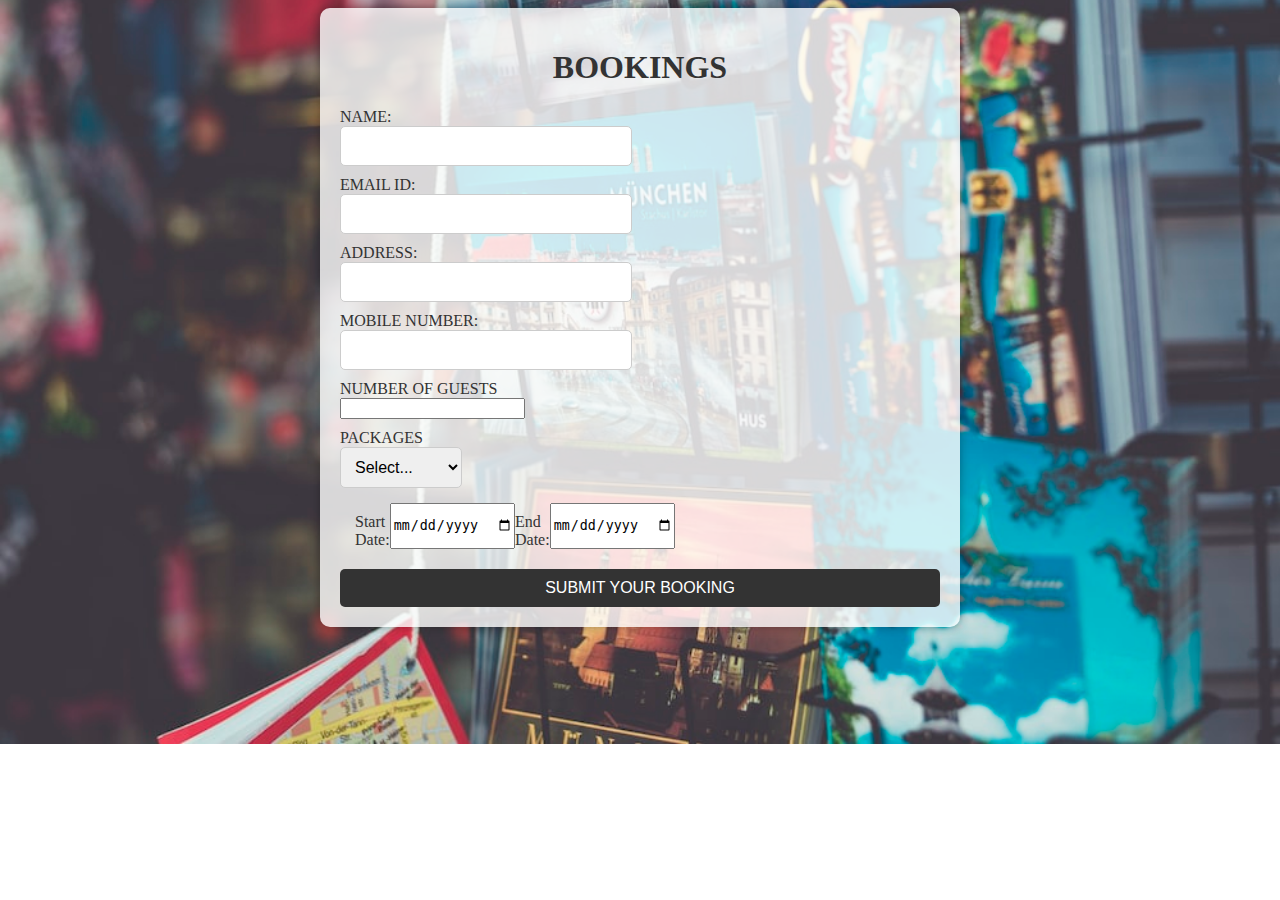
<file: index.html>
<!DOCTYPE html>
<html>
<head>
  <title>Tourist Website Payment</title>
  <style>
  body{
      background-image: url('bookingimg.jpg');
      background-position: center;
      background-repeat: no-repeat;
      background-size: cover;
    }
    .payment-container {
      max-width: 600px;
      margin: 0 auto;
      padding: 20px;
      background-color: rgba(255, 255, 255, 0.8);
      border-radius: 10px;
      box-shadow: 0 0 10px rgba(0, 0, 0, 0.3);
    }
    h1 {
      text-align: center;
      color: #333;
    }
    .form-group {
      display: inline-block;
      width: 45%;
      margin-right: 5%;
      vertical-align: top;
    }
    label {
      display: block;
      margin-top: 10px;
      color: #333;
    }
    select {
      width: 100%;
      padding: 10px;
      border: 1px solid #ccc;
      border-radius: 5px;
      font-size: 16px;
    }
    input[type="submit"] {
      display: block;
      width: 100%;
      padding: 10px;
      margin-top: 20px;
      background-color: #333;
      color: #fff;
      border: none;
      border-radius: 5px;
      font-size: 16px;
      cursor: pointer;
    }
     input[type="text"], input[type="tel"] {
      width: 45%;
      padding: 10px;
      border: 1px solid #ccc;
      border-radius: 5px;
      font-size: 16px;
    }
     label {
      display: block;
      margin-top: 10px;
      color: #333;
     }
     .start-date-container {
       
      width: 45%;
      display: flex;
      margin: 15px;
      
    }


 

   
    h1 {
      text-align: center;
      color: #333;
    }
    label {
      display: block;
      margin-top: 10px;
      color: #333;
    }
    input[type="text"], input[type="email"], input[type="tel"], select {
      width: 45%;
      padding: 10px;
      border: 1px solid #ccc;
      border-radius: 5px;
      font-size: 16px;
    }
    .payment-methods {
      display: flex;
      justify-content: space-between;
      margin-top: 10px;
    }
    .payment-methods img {
      height: 40px;
      width: auto;
      margin-right: 10px;
      cursor: pointer;
    }
    input[type="submit"] {
      display: block;
      width: 100%;
      padding: 10px;
      margin-top: 20px;
      background-color: #333;
      color: #fff;
      border: none;
      border-radius: 5px;
      font-size: 16px;
      cursor: pointer;
    }
  

  </style>
</head>
<body>
<section class="bookingpage">
  <div class="payment-container">
    <h1>BOOKINGS</h1>

     <form action="process_form.php" method="POST">
    <label for="name">NAME:</label>
    <input type="text" id="name" name="name" required>

    <label for="name">EMAIL ID:</label>
    <input type="text" id="name" name="email" required>

    <label for="address">ADDRESS:</label>
    <input type="text" id="address" name="address" required>

    <label for="mobile">MOBILE NUMBER:</label>
    <input type="tel" id="mobile" name="mobile" required>

     <label for="guests">NUMBER OF GUESTS</label>
    <input type="number" id="guests" name="guests" min="1" required>

   

     </form>

    <form action="process_payment.php" method="POST">
      <div class="form-group">
        <label for="adults"> PACKAGES</label>
        <select id="adults" name="adults" required>
          <option value="" selected disabled>Select...</option>
          <option value="1">Kerala</option>
          <option value="2">Varanasi</option>
          <option value="3">South pilgrimage</option>
          <option value="4">Dubai</option>
          <option value="5">Bali</option>
          <option value="6">Canada</option>

          <!-- Add more options as needed -->
        </select>
      </div>

     <div class="start-date-container">

      <label for="start-date">Start Date:</label>
      <input type="date" id="start-date" name="start-date" required>

      <label for="End-date">End Date:</label>
      <input type="date" id="end-date" name="end-date" required>

    </div>

     

      <input type="submit" value="SUBMIT YOUR BOOKING" onclick="window.location.href = 'payment.html'">
    </form>
  </div>
    </section>

 









</body>
</html>
</file>
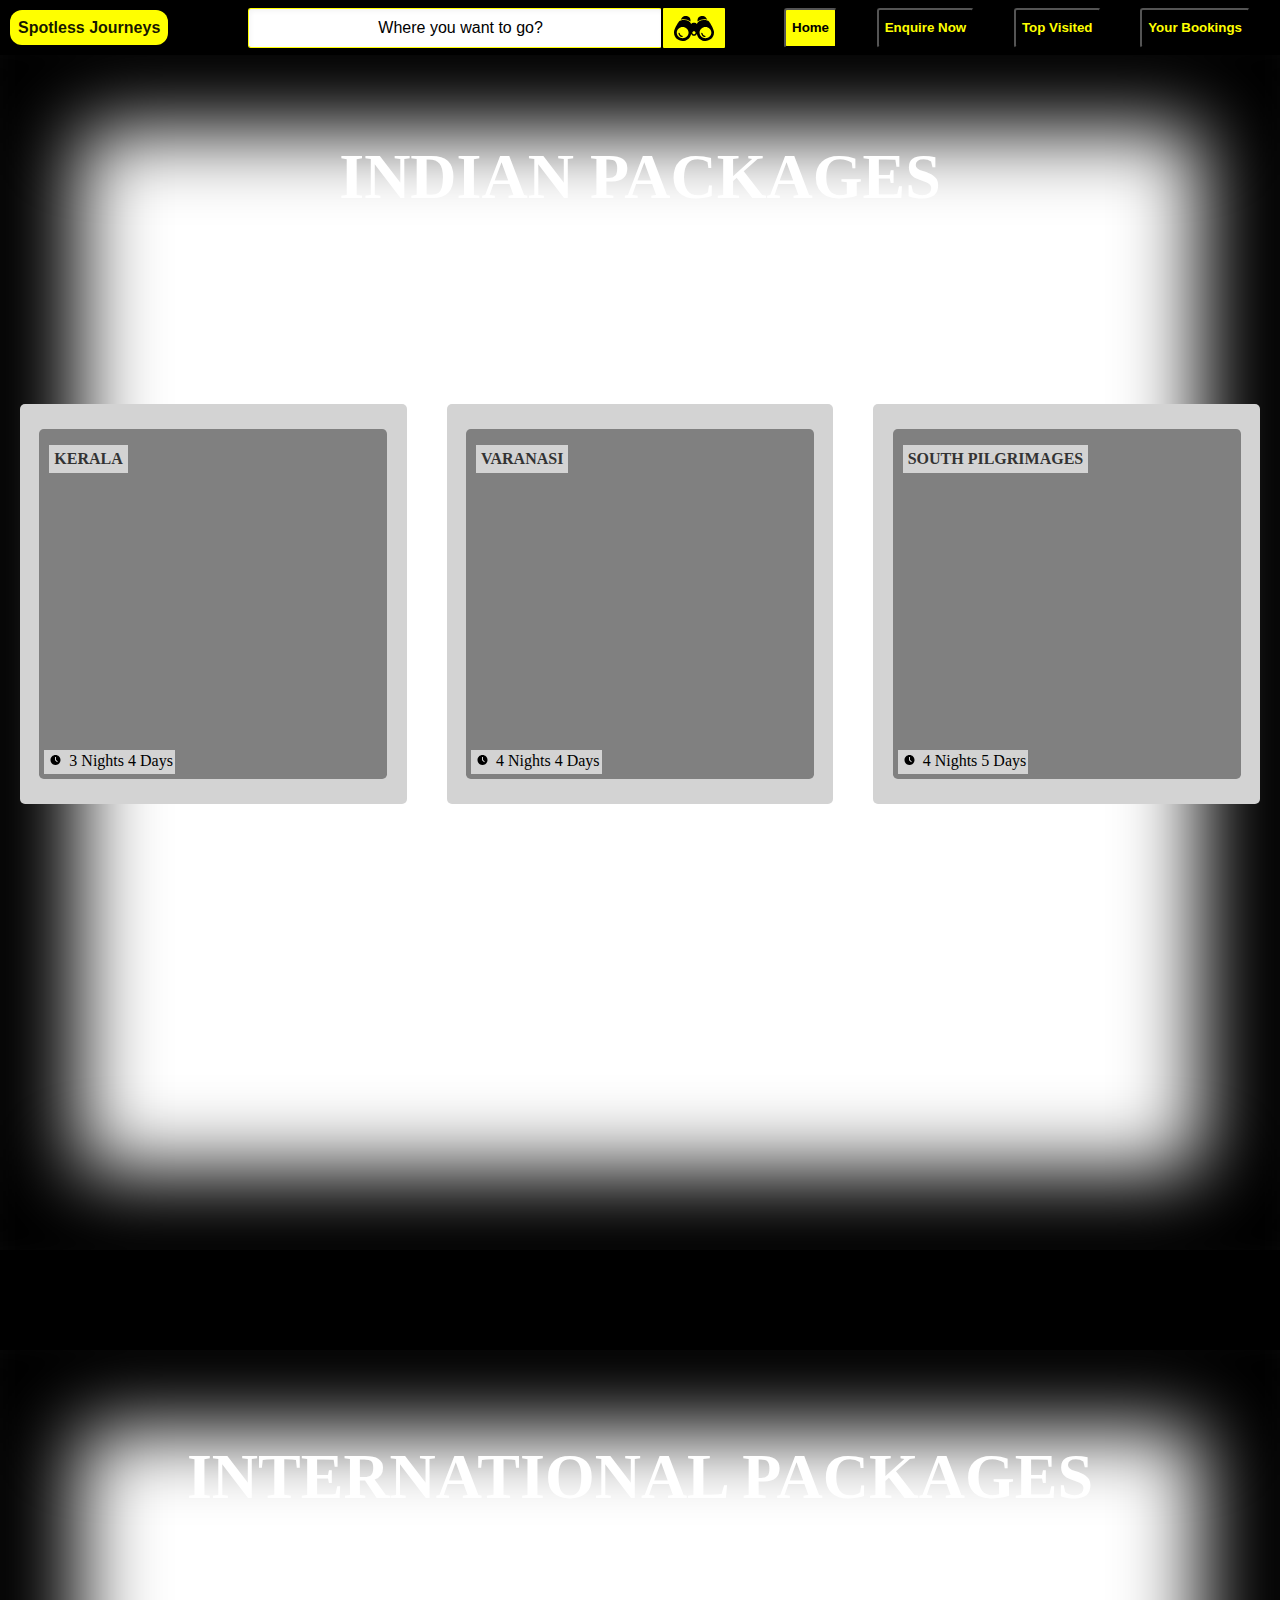
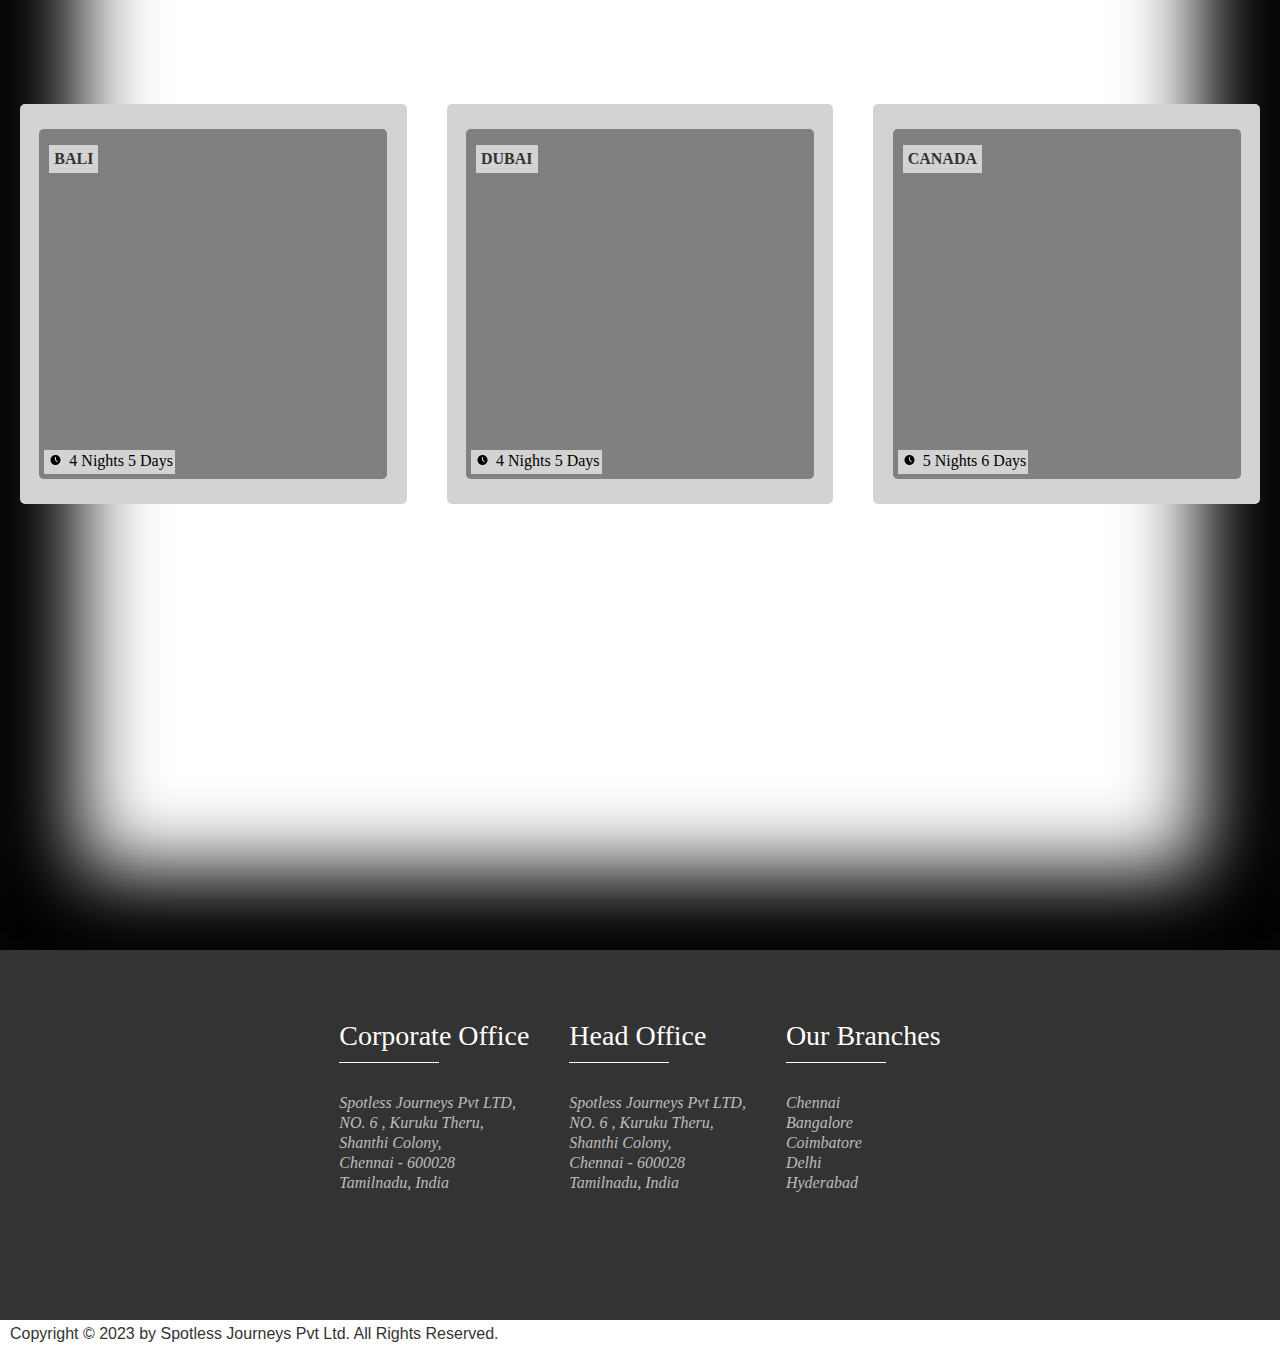
<file: homepage.html>
<!DOCTYPE html>
<html>
    <html>
        <head>
            <title>
                HomePage
            </title>
            <link rel = "stylesheet" href = "styles/header.css">
            <link rel = "stylesheet" href = "styles/general.css">
            <link rel = "stylesheet" href = "styles/packages.css">
            <link rel = "stylesheet" href = "styles/footer.css">
        </head>

        <body>
            <div class = "header">
                <div class = "left-section">
                    Spotless Journeys
                </div>
                <div class = "middle-section">
                    <input type = "text" class = "search-bar" placeholder="Where you want to go?">
                    <button class = "search-button">
                        <img src = "icons/binoculars-icon.svg" class = "search-pic">
                    </button>
                </div>
                <div class = "right-section">
                    <div class = "right-section-container">
                        <button class = "home">Home</button>
                    </div>
                    
                    <div class = "right-section-container">
                        <button class = "enquire-now" onclick="window.location.href = 'enquire.html'">Enquire Now</button>
                    </div>

                    <div class = "right-section-container">
                        <button class = "top-visited">Top Visited</button>
                    </div>

                    <div class = "right-section-container">
                        <button class = "your-bookings" onclick="window.location.href = 'index.html'">Your Bookings</button>
                    </div>
                    
                </div>
            </div>


            <div class="india-container">
                <center><div class = "heading1">
                    INDIAN PACKAGES
                </div> </center>
                <div class = "items-container">
                    <div class = "item">
                        <div class = "img img-first">
                         <p class = "place-name"> KERALA</p>  
                         <div class = "explore-tab"><a href = "Kerala.html"><button style = "background-color: #000000;border:none;color:rgb(256,256,0);font-weight: 800;cursor:pointer;padding:14px;border-radius:4px">Explore</button></a></div> 
                         <div class = "duration"><img src = "icons/icons8-clock.svg" style = "display: inline-block; width:19px;height:12px"> <p style = "display: inline-block;margin-top:0">3 Nights 4 Days</p></div>
                        </div>
                    </div>

                    <div class = "item">
                        <div class = "img img-second">
                         <p class = "place-name"> VARANASI</p>
                         <div class = "explore-tab"><a href = "varanasi.html"><button style = "background-color: #000000;border:none;color:rgb(256,256,0);font-weight: 800;cursor:pointer;padding:14px;border-radius:4px">Explore</button></a></div>  
                         <div class = "duration"><img src = "icons/icons8-clock.svg" style = "display: inline-block; width:19px;height:12px"> <p style = "display: inline-block;margin-top:0">4 Nights 4 Days</p></div>
                        </div>
                    </div>

                    <div class = "item">
                        <div class = "img img-third">
                         <p class = "place-name"> SOUTH PILGRIMAGES</p>
                         <div class = "explore-tab"><a href = "southpilgrimage.html"><button style = "background-color: #000000;border:none;color:rgb(256,256,0);font-weight: 800;cursor:pointer;padding:14px;border-radius:4px">Explore</button></a></div>  
                         <div class = "duration"><img src = "icons/icons8-clock.svg" style = "display: inline-block; width:19px;height:12px"> <p style = "display: inline-block;margin-top:0">4 Nights 5 Days</p></div>
                        </div>
                    </div>
                </div>

            </div>




            <div class = "blank-1">

            </div>



            <div class="international-container">
                <center><div class = "heading2">
                    INTERNATIONAL PACKAGES
                </div> </center>
                <div class = "items-container">


                    <div class = "item">
                        <div class = "img img-first1">
                         <p class = "place-name"> BALI</p>
                         <div class = "explore-tab"><a href = "bali.html"><button style = "background-color: #000000;border:none;color:rgb(256,256,0);font-weight: 800;cursor:pointer;padding:14px;border-radius:4px">Explore</button></a></div>  
                         <div class = "duration"><img src = "icons/icons8-clock.svg" style = "display: inline-block; width:19px;height:12px"> <p style = "display: inline-block;margin-top:0">4 Nights 5 Days</p></div>
                        </div>
                    </div>



                    <div class = "item">
                        <div class = "img img-second2">
                         <p class = "place-name">DUBAI</p>
                         <div class = "explore-tab"><a href = "dubai.html"><button style = "background-color: #000000;border:none;color:rgb(256,256,0);font-weight: 800;cursor:pointer;padding:14px;border-radius:4px">Explore</button></a></div>  
                         <div class = "duration"><img src = "icons/icons8-clock.svg" style = "display: inline-block; width:19px;height:12px"> <p style = "display: inline-block;margin-top:0">4 Nights 5 Days</p></div>
                        </div>
                    </div>

                    <div class = "item">
                        <div class = "img img-third3">
                         <p class = "place-name">CANADA</p>
                         <div class = "explore-tab"><a href = "canada.html"><button style = "background-color: #000000;border:none;color:rgb(256,256,0);font-weight: 800;cursor:pointer;padding:14px;border-radius:4px">Explore</button></a></div>  
                         <div class = "duration"><img src = "icons/icons8-clock.svg" style = "display: inline-block; width:19px;height:12px"> <p style = "display: inline-block;margin-top:0">5 Nights 6 Days</p></div>
                        </div>
                    </div>
                </div>

            </div>

            <div class="blank">
                <div class = "credits-container">
        
                  <div class = "credits">
        
                    <div class = "heading">
                      Corporate Office
                    </div>
        
                    <div class = "separator">
        
                    </div>
        
                    <div class = "content">
                      <address> Spotless Journeys Pvt LTD,<br>
                        NO. 6 , Kuruku Theru,<br>
                        Shanthi Colony, <br>
                        Chennai - 600028<br>
                        Tamilnadu, India</address>
                    </div>
        
                  </div>
        
                  <div class = "credits">
                    <div class = "heading">
                        Head Office
                    </div>
        
                    <div class = "separator">
                    </div>
        
        
                    <div class = "content">
                      <address> Spotless Journeys Pvt LTD,<br>
                          NO. 6 , Kuruku Theru,<br>
                          Shanthi Colony, <br>
                          Chennai - 600028<br>
                          Tamilnadu, India</address>
                    </div>
                  </div>
        
                  <div class = "credits">
        
                  <div class = "heading">
                    Our Branches
                  </div>
        
                  <div class = "separator">
                  </div>
        
                  <div class = "content">
                    <address> Chennai<br>
                        Bangalore<br>
                        Coimbatore<br>
                        Delhi<br>
                        Hyderabad</address>
                  </div>
        
        
                  </div>
                </div>
              </div>
              <footer> Copyright &copy; 2023 by Spotless Journeys Pvt Ltd. All Rights Reserved.</footer>
        

        </body>
    </html>

    
</html>
</file>
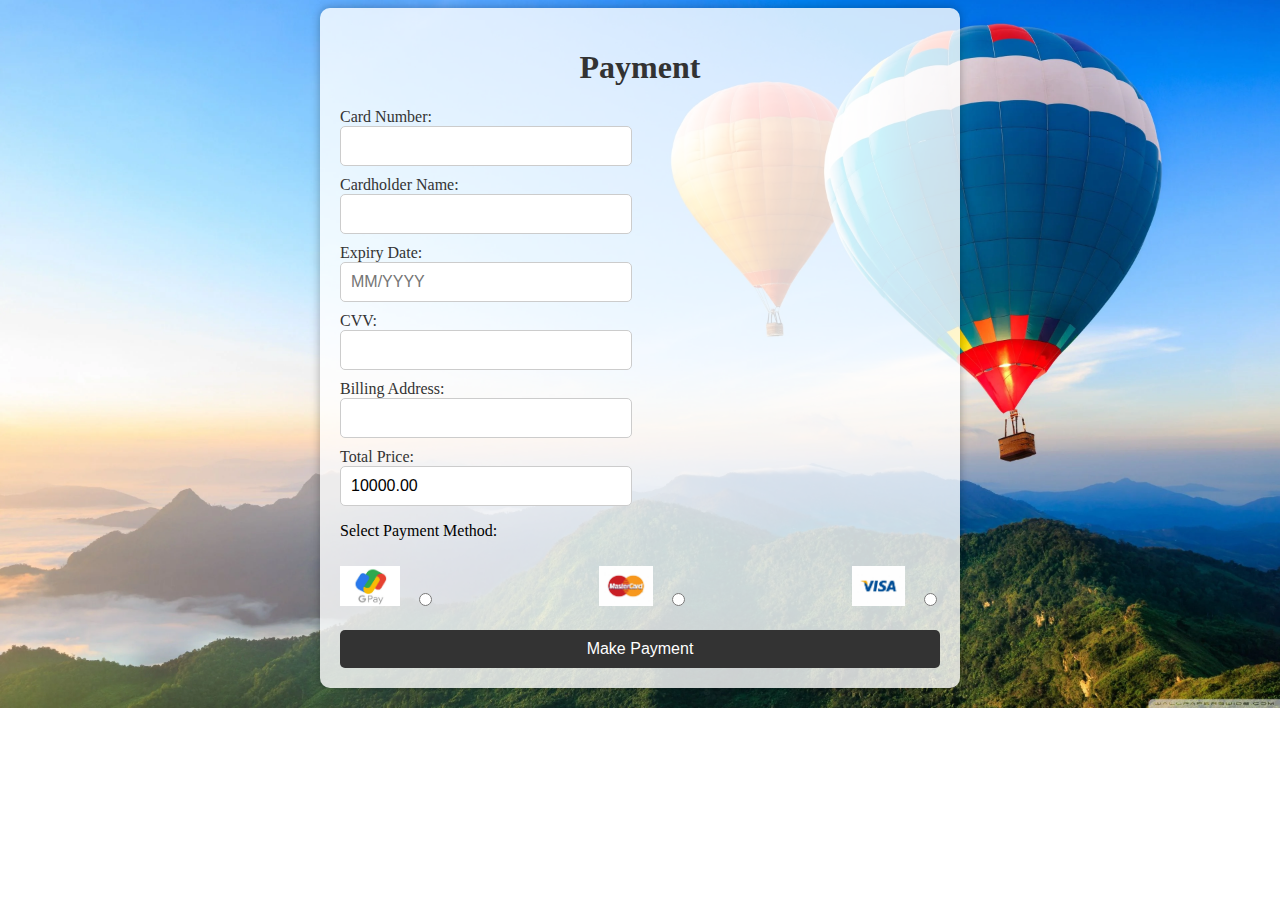
<file: payment.html>
<!DOCTYPE html>
<html>
<head>
  <title>Tourist Website Payment</title>
  <style>
    body{
      background-image: url('1431622.webp');
      background-position: center;
      background-repeat: no-repeat;
      background-size: cover;
    }
    .payment-container {
      max-width: 600px;
      margin: 0 auto;
      padding: 20px;
      background-color: rgba(255, 255, 255, 0.8);
      border-radius: 10px;
      box-shadow: 0 0 10px rgba(0, 0, 0, 0.3);
    }
    h1 {
      text-align: center;
      color: #333;
    }
    .form-group {
      display: inline-block;
      width: 45%;
      margin-right: 5%;
      vertical-align: top;
    }
    label {
      display: block;
      margin-top: 10px;
      color: #333;
    }
    select {
      width: 100%;
      padding: 10px;
      border: 1px solid #ccc;
      border-radius: 5px;
      font-size: 16px;
    }
    input[type="submit"] {
      display: block;
      width: 100%;
      padding: 10px;
      margin-top: 20px;
      background-color: #333;
      color: #fff;
      border: none;
      border-radius: 5px;
      font-size: 16px;
      cursor: pointer;
    }
     input[type="text"], input[type="tel"] {
      width: 45%;
      padding: 10px;
      border: 1px solid #ccc;
      border-radius: 5px;
      font-size: 16px;
    }
     label {
      display: block;
      margin-top: 10px;
      color: #333;
     }
     .start-date-container {
       
      width: 45%;
      display: flex;
      margin: 15px;
      
    }




   
    h1 {
      text-align: center;
      color: #333;
    }
    label {
      display: block;
      margin-top: 10px;
      color: #333;
    }
    input[type="text"], input[type="email"], input[type="tel"], select {
      width: 45%;
      padding: 10px;
      border: 1px solid #ccc;
      border-radius: 5px;
      font-size: 16px;
    }
    .payment-methods {
      display: flex;
      justify-content: space-between;
      margin-top: 10px;
    }
    .payment-methods img {
      height: 40px;
      width: auto;
      margin-right: 10px;
      cursor: pointer;
    }
    input[type="submit"] {
      display: block;
      width: 100%;
      padding: 10px;
      margin-top: 20px;
      background-color: #333;
      color: #fff;
      border: none;
      border-radius: 5px;
      font-size: 16px;
      cursor: pointer;
    }
  

  </style>
</head>
<body>

    <section class="paymentpage" id="paymentid">
        <div class="payment-container">
      <h1>Payment</h1>
    
      <form action="process_payment.php" method="POST">
        <label for="card-number">Card Number:</label>
        <input type="text" id="card-number" name="card-number" required>
    
        <label for="cardholder-name">Cardholder Name:</label>
        <input type="text" id="cardholder-name" name="cardholder-name" required>
    
        <label for="expiry-date">Expiry Date:</label>
        <input type="text" id="expiry-date" name="expiry-date" placeholder="MM/YYYY" required>
    
        <label for="cvv">CVV:</label>
        <input type="text" id="cvv" name="cvv" required>
    
        <label for="billing-address">Billing Address:</label>
        <input type="text" id="billing-address" name="billing-address" required>
    
        <label for="total-price">Total Price:</label>
        <input type="text" id="total-price" name="total-price" value="10000.00" readonly>
    
        <p>Select Payment Method:</p>
        <div class="payment-methods">
          <label for="payment-gpay">
            <img src="gpay.jpeg" alt="Google Pay" id="payment-gpay">
            <input type="radio" id="payment-gpay" name="payment-method" value="gpay" required>
          </label>
          <label for="payment-mastercard">
            <img src="mastercard.jpg" alt="Mastercard" id="payment-mastercard">
            <input type="radio" id="payment-mastercard" name="payment-method" value="mastercard" required>
          </label>
          <label for="payment-visa">
            <img src="visa.jpg" alt="Visa" id="payment-visa">
            <input type="radio" id="payment-visa" name="payment-method" value="visa" required>
          </label>
        </div>
    
        <input type="submit" value="Make Payment">
      </form>
      </div>
    </section>







</body>
</html>
</file>
<file: styles/header.css>
.header{
    height : 55px;
    display: flex;
    flex-direction: row;
    justify-content: center;
    background-color: black;
    position:fixed;
    top:0;
    left:0;
    right:0;
    z-index:100;
    font-family: Roboto , Arial;

}



.left-section{
    display:flex;
    flex-direction: row;
    align-items:center;
    color:rgba(0, 0, 0, 0.911);
    background-color: rgb(255, 255, 0);
    margin:10px;
    font-weight: 800;
    border-radius: 12px;
    padding:8px;

}
.hamburger-menu{
    height:25px;
    margin-left: 24px;
    margin-right: 24px;
    cursor:pointer;
}
.logo{
    height:40px;
    width:80px;
}



.middle-section{
    flex:1;
    margin-left:70px;
    margin-right:35px;
    max-width:500px;
    display: flex;
    align-items:center;
}
.search-bar{
    flex:1;
    height:36px;
    padding-left:12px;
    font-size: 16px;
    border:1px solid rgb(255,255,0);
    border-radius:3px;
    box-shadow :inset 1px 2px 5px rgba(0,0,0,0.05);
    width:0;
    border-right: none;
}
.search-bar:hover{
    background-color : white;
}
.search-bar::placeholder{
    font-family:Roboto,Arial;
    font-size:16px;
    text-align : center;
    color:black;
}
.search-button{
    height:44px;
    width :66px;
    background-color: rgb(255, 255, 0);
    border: 2px solid rgb(0, 0, 0);
    margin-left:-1px;
    margin-right:10px;
    border-radius: 3px;

}

.search-button:hover{
    background-color: rgb(255, 255, 255);
    cursor: pointer;
}
.enquire-now:hover , .top-visited:hover ,.your-bookings:hover,.home:hover{
    background-color: rgb(255, 255, 0);
    cursor:pointer;
    color:black;
    transition: 0.3s;
}

.search-pic{
    height:25px;
    margin-top:5px;
}



.right-section{
    width:490px;
    display:flex;
    align-items:center;
    justify-content:space-between;
    margin-right:18px;
    flex-shrink: 0;
}
.enquire-now,.top-visited,.your-bookings{
    background-color: rgb(0, 0, 0);
    height:40px;
    border-radius : 3px;
    color:yellow;
    font-weight: 800;
}
.right-section-container{
    margin:0px 12px;
}
.home{
    color: rgb(0, 0, 0);
    height:40px;
    border-radius : 3px;
    background-color:yellow;
    font-weight: 800;
}
</file>
<file: styles/general.css>
body{
    padding-top:50px;
    padding-left:0;
    padding-right:0;
    margin:0;

}
</file>
<file: styles/packages.css>
.india-container{
    width:100%;
    height:1200px;
    background-image:url(https://cdn.pixabay.com/photo/2017/08/28/20/24/statue-2691173_640.jpg);
    background-repeat: no-repeat;
    background-size: cover ;
    background-position: top;
    box-shadow: inset 0 0 5em 5em #000000;
   
}

.blank-1{
    width:100%;
    background-color: black;
    height: 100px;
}
.international-container{
    width:100%;
    height:1200px;
    background-image:url(https://images.unsplash.com/photo-1549918864-48ac978761a4?ixlib=rb-4.0.3&ixid=M3wxMjA3fDB8MHxwaG90by1wYWdlfHx8fGVufDB8fHx8fA%3D%3D&auto=format&fit=crop&w=1170&q=80);
    background-repeat: no-repeat;
    background-size: cover ;
    background-position: top;
    box-shadow: inset 0 0 5em 5em #000000;
}
.heading1{
    color:white;
    font-size: 64px;
    align-items: center;
    padding:90px;
    font-weight: 800;
}
.heading2{
    color:rgb(255, 255, 255);
    font-size: 64px;
    align-items: center;
    padding:90px;
    font-weight: 800;  
}
.items-container{
    display:flex;
    height:600px;
    flex-direction:row;
    align-items:center;
    justify-content:center;
}
.item{
    height:400px;
    background-color: lightgrey;
    width:600px;
    margin-right:20px;  
    display:flex;
    justify-content: center;
    align-items:center;
    border-radius:5px;
    margin-left:20px;
}
.item .img{
    width:90%;
    height:350px;
    background-color: gray;
    background-size: cover;
    border-radius: .3em;
    color:white;
    position:relative;
    display:flex;

}
.place-name{
    left:10px;
    font-weight: 800;
    position:absolute;
    color: #333;
    background-color: lightgray;
    padding:5px
}
.img-first{
    background-image: url(https://www.gtholidays.in/wp-content/uploads/2019/07/kerala-family-travel-packages-680x500.jpg);
    background-position: center;
}
.img-second
{
    background-image: url(https://www.lgbttourismindia.com/TourPackage/golden-triangle-tour-with-varanasi.jpg);
    background-position: left;
    
}
.img-third{
    background-image: url(https://img.onmanorama.com/content/dam/mm/en/travel/outside-kerala/images/2022/3/8/meenakshi-temple-madurai.jpg);
    background-position: center;
}
.img-first1{
    background-image: url(https://cdn.wallpapersafari.com/53/6/9s2IWN.jpg);
}
.img-second2{
    background-image: url(https://w0.peakpx.com/wallpaper/998/302/HD-wallpaper-dubai-night-lake.jpg);
}
.img-third3{
    background-image: url(https://d.ibtimes.co.uk/en/full/1354849/canada-snow-storm.jpg?w=1600&h=1600&q=88&f=6e3fb5d730b7476f7af635837efb9fe7);
}
.duration{
    position:absolute;
    background-color: lightgray;
    color:black;
    left:5px;
    bottom:5px;
    padding:2px;
    height:20px;
}
.explore-tab{
    position:absolute;
    height:100%;
    width:100%;
    border-radius:7px;
    display:flex;
    align-items:center;
    justify-content: center;
}
.img .explore-tab{
    opacity:0;
}
.img:hover .explore-tab{
    opacity:1;
    transition: 0.4s;
}
</file>
<file: styles/footer.css>
:root{
    --color: #333; 
    }
footer{
    min-height:3vh;
    background-color: white;
    color :var(--color);
    font-family: Arial;
    padding:5px 10px;
    
  }
  .blank,
.other {
  min-height: 30vh;
  background-color: var(--color);
  color:white;
  padding : 50px 0px;
}

.credits-container
{
  display: flex;
  justify-content: center;
  
}
.credits{
  margin:20px;
}
.content{
  line-height: 20px;
  color:#bdbdbd
}
.heading{
  margin-bottom:10px;
  font-size: 28px;
}
.separator{
  border-top : 1px solid white;
  width:100px;
  margin-bottom:30px;
}
</file>
